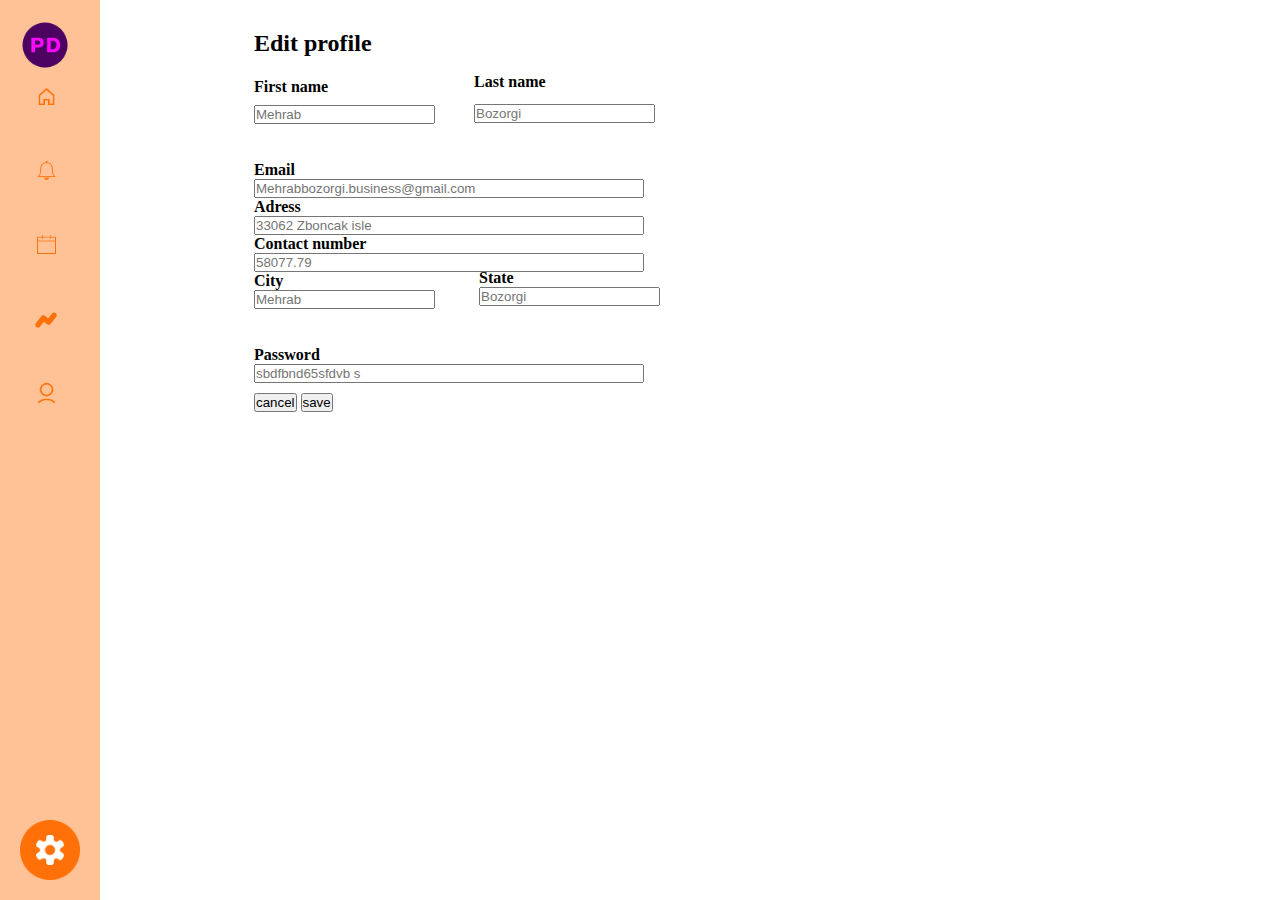
<file: index.html>
<!DOCTYPE html>
<html lang="en">
<head>
    <meta charset="UTF-8">
    <meta http-equiv="X-UA-Compatible" content="IE=edge">
    <meta name="viewport" content="width=device-width, initial-scale=1.0">
    <title>lesson9</title>
    <link rel="stylesheet" href="style.css">
</head>
<body>
    <div class="navigation">
        <div class="logo">
            <a href="index.html"><img src="images/logo.png" alt="Pd"></a>
        </div>
        <nav>
            <ul>
                <li>
                    <div class="iconhome">
                        <a href="#"><img src="images/home.png" alt="home"></a>
                    </div>
                </li> 
                <li>
                    <div class="iconbell">
                        <a href="#"><img src="images/bell.png" alt="bell"></a>
                    </div>
                </li>
                <li>
                    <div class="iconcalendar">
                        <a href="#"><img src="images/calendar.png" alt="calendar"></a>
                    </div>
                </li>
                <li>
                    <div class="iconline">
                        <a href="#"><img src="images/line.png" alt=""></a>
                    </div>
                </li>  
                <li>
                    <div class="iconperson">
                        <a href="#"><img src="images/person.png" alt=""></a>
                    </div>
                </li>
                <li>
                    <div class="iconcircle">
                        <a href="settings.html"><img src="images/circle.png" alt=""></a>
                    </div>
                </li>
                <li>
                    <div class="iconsetting">
                        <a href="settings.html"><img src="images/setting.png" alt=""></a>
                    </div>
                </li>
            </ul>    
        </nav>
    </div>
    <div class="formsection">
        <h2>Edit profile</h2>
        <div>
            <h4 id="h4">First name</h4>
        </div>
        <form action="">
            <label for="Fname"></label>
            <input type="text" id="Fname" placeholder="Mehrab"> 
        </form>
        <form action="">
            <label for="Lname"></label>
            <input type="text" id="Lname" placeholder="Bozorgi">
            <h4 id="h4-2">Last name</h4>
            <h4 class="h4-3">Email</h4>
            <label class="label" for="email"></label>
            <input type="email" class="size" placeholder="Mehrabbozorgi.business@gmail.com">
            <h4>Adress</h4>
            <label for="Adress"></label>
            <input type="text" name="" class="size" placeholder="33062 Zboncak isle">
            <h4>Contact number</h4>
            <label for="Number"></label>
            <input type="number" class="size" placeholder="58077.79">
            <h4>City</h4>
            <label for="Adress"></label>
            <input type="text" placeholder="Mehrab">
            <h4 id="h4-4">State</h4>
            <label for="adress"></label>
            <input type="text" id="state" placeholder="Bozorgi">
            <h4>Password</h4>
            <label for="password"></label>
            <input type="password" class="size" placeholder="sbdfbnd65sfdvb s">
        </form>
        <div class="button">
            <button>cancel</button>
            <button>save</button>
        </div>

    </div>
</body>
</html>
</file>
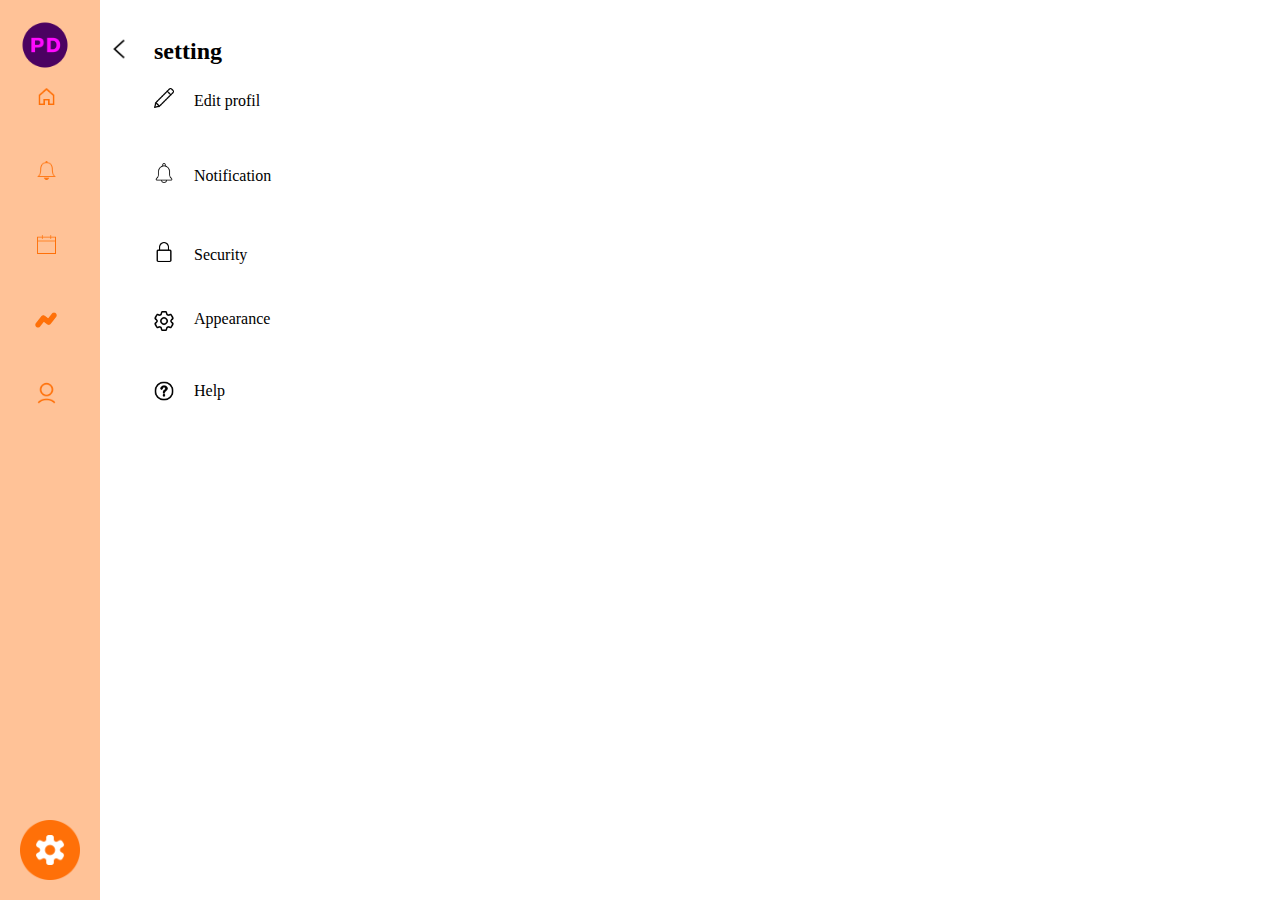
<file: settings.html>
<!DOCTYPE html>
<html lang="en">
<head>
    <meta charset="UTF-8">
    <meta http-equiv="X-UA-Compatible" content="IE=edge">
    <meta name="viewport" content="width=device-width, initial-scale=1.0">
    <title>Document</title>
    <link rel="stylesheet" href="style.css">
</head>
<body>
    <div class="navigation">
        <div class="logo">
            <a href="index.html"><img src="images/logo.png" alt="Pd"></a>
        </div>
        <nav>
            <ul>
                <li>
                    <div class="iconhome">
                        <a href="#"><img src="images/home.png" alt="home"></a>
                    </div>
                </li> 
                <li>
                    <div class="iconbell">
                        <a href="#"><img src="images/bell.png" alt="bell"></a>
                    </div>
                </li>
                <li>
                    <div class="iconcalendar">
                        <a href="#"><img src="images/calendar.png" alt="calendar"></a>
                    </div>
                </li>
                <li>
                    <div class="iconline">
                        <a href="#"><img src="images/line.png" alt=""></a>
                    </div>
                </li>  
                <li>
                    <div class="iconperson">
                        <a href="#"><img src="images/person.png" alt=""></a>
                    </div>
                </li>
                <li>
                    <div class="iconcircle">
                        <a href="settings.html"><img src="images/circle.png" alt=""></a>
                    </div>
                </li>
                <li>
                    <div class="iconsetting">
                        <a href="sattings.html"><img src="images/setting.png" alt=""></a>
                    </div>
                </li>
            </ul>    
        </nav>
    </div>  
    <div class="settings">
        <div class="InSideDiv">
            <h2>setting</h2>
        </div>    
        <ul>
            <li>
                <div class="iconarrow">
                    <a href="index.html"><img src="images/arrow.png" alt=""></a>
                </div>
            </li>
            <div class="iconpencil">
                <li>
                    <a href="#"><img src="images/pencil.png" alt=""></a>
                    <div class="txt1">
                        <p>Edit profil</p>
                    </div>
                </li>
            </div>
            <div class="iconbell1">
                <img src="images/bell1.png" alt="">
                <div class="txt2">
                    <p>Notification</p>
                </div>
            </div>
            <div class="iconlock">
                <img src="images/lock.png" alt="">
                <div class="txt3">
                    <p>Security</p>
                </div>
            </div>
            <div class="iconsetting1">
                <img src="images/setting1.png" alt="">
                <div class="txt4">
                    <p>Appearance</p>
                </div>
            </div>
            <div class="iconquestion">
                <img src="images/question.png" alt="">
                <div class="txt5">   
                    <p>Help</p>
                </div>
            </div>
        </ul>
    </div>
</body>
</html>
</file>
<file: style.css>
*{
    box-sizing: border-box;
    padding: 0;
    margin: 0;
}
.navigation{
    height: 100vh;
    width: 100px;
    background-color: #FFC297;
    display: inline-block;
}
.logo img{
    height: 50px;
    position: relative;
    top: 20px;
    left: 20px;
}
.iconhome img {
    height: 25px;
    position: relative;
    top: 30px;
    left: 34px;
}
.iconbell img{
    height: 25px;
    position: relative;
    top: 75px;
    left: 34px;
}
.iconcalendar img{
    height: 25px;
    position: relative;
    top: 120px;
    left: 34px;
}
.iconline img{
    height: 25px;
    position: relative;
    top: 165px;
    left: 30px;
}
.iconperson img{
    height: 25px;
    position: relative;
    top: 210px;
    left: 34px;
}
.iconcircle img{
    height: 60px;
    position: absolute;
    bottom: 20px;
    left: 20px;
}
.iconsetting img{
    height: 30px;
    position: absolute;
    bottom: 35px;
    left: 35px;
}
.settings{
    background-color: #FFFFFF;
    display: inline-block;
    height: 100vh;
    width: 200px;
    vertical-align: top;
}
.InSideDiv h2{
    height: 30px;
    position: relative;
    top: 38px;
    left: 50px;
}
.iconarrow img{
    height: 30px;
    position: relative;
    left: 0;
    top: 4px;
}
.iconpencil img{
    height: 20px;
    position: relative;
    left: 50px;
    top: 24px;
}
ul{
    list-style: none;
}
.iconbell1 img{
    height: 20px;
    position: relative;
    left: 50px;
    top: 55px;
}
.iconlock img{
    height: 20px;
    position: relative;
    left: 50px;
    top: 90px;
}
.iconsetting1 img{
    height: 20px;
    position: relative;
    left: 50px;
    top: 115px;
}
.iconquestion img{
    height: 20px;
    position: relative;
    left: 50px;
    top: 141px;
}
.txt1 p{
    height: 20px;
    position: relative;
    left: 90px;
    top: 4px;
}
.txt2 p{
    height: 20px;
    position: relative;
    left: 90px;
    top: 35px;
}
.txt3 p{
    height: 20px;
    position: relative;
    left: 90px;
    top: 70px;
}
.txt4 p{
    height: 20px;
    position: relative;
    left: 90px;
    top: 90px;
}
.txt5 p{
    height: 20px;
    position: relative;
    left: 90px;
    top: 118px;
}
.formsection{
    display: inline-block; 
    background-color: #FFFFFF;
    vertical-align: top;
    height: 100vh;
    width: 100vh;
    margin-left: 150px;
}
.formsection h2{
    position: relative;
    top: 30px;
}
.formsection form{
    position: relative;
    top: 60px;
}
#h4{
    position: relative;
    top: 51px;
}
#Lname{
    position: relative;
    top: -20px;
    right: -220px;
}
#h4-2{
    position: relative;
    top: -70px;
    right: -220px;
}
.size{
    width: 390px;
}
#state{
    position: relative;
    top: -40px;
    left: 225px;
}
#h4-4{
    position: relative;
    top: -40px;
    left: 225px;
}
.button{
    display: inline-block;
    margin-top: 70px;
}
</file>
